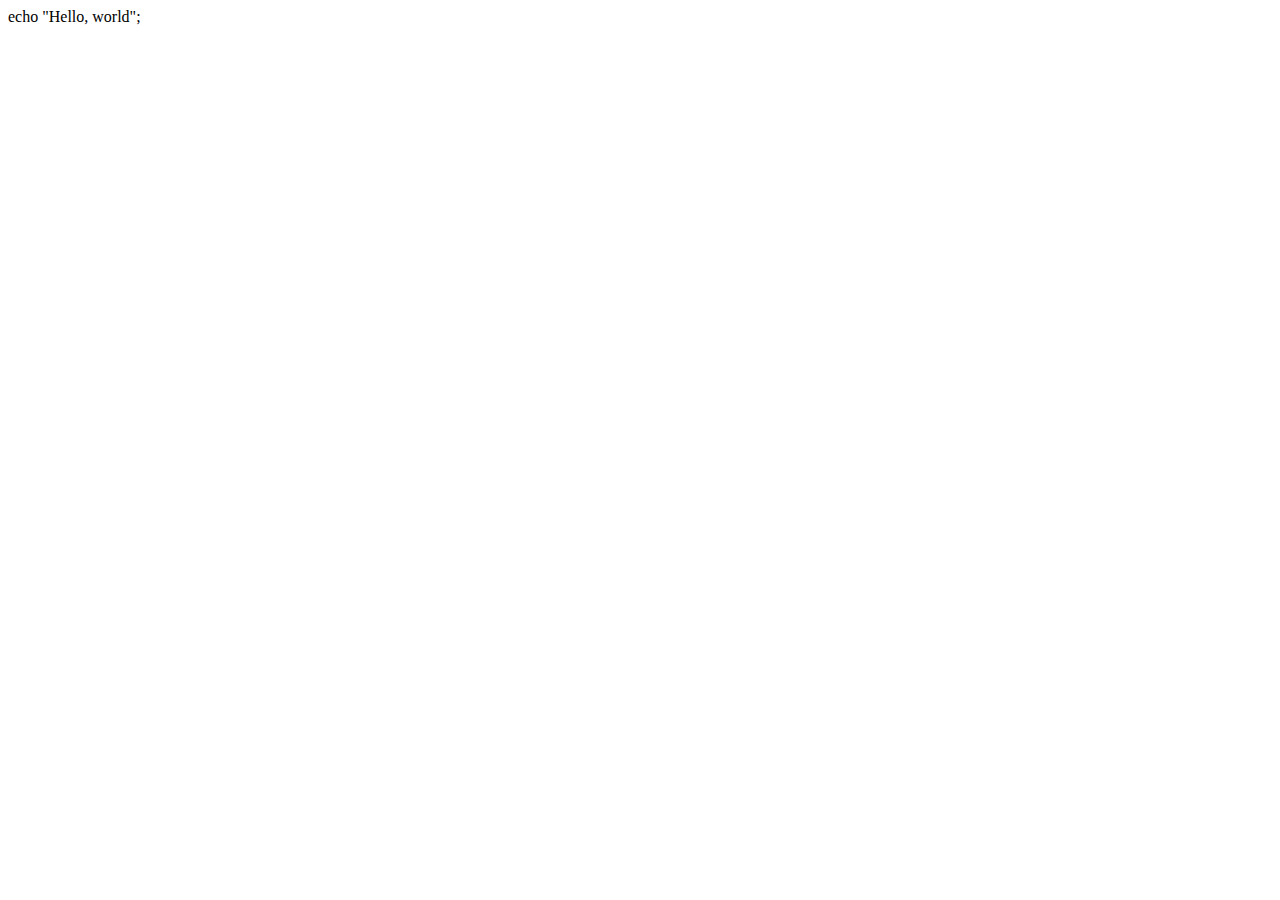
<file: public/HTML/index.html>
<!doctype html>
<html lang="en">
<head>
    <meta charset="UTF-8">
    <meta name="viewport"
          content="width=device-width, user-scalable=no, initial-scale=1.0, maximum-scale=1.0, minimum-scale=1.0">
    <meta http-equiv="X-UA-Compatible" content="ie=edge">
    <title>Document</title>
</head>
<body>
  echo "Hello, world";
</body>
</html>
</file>
